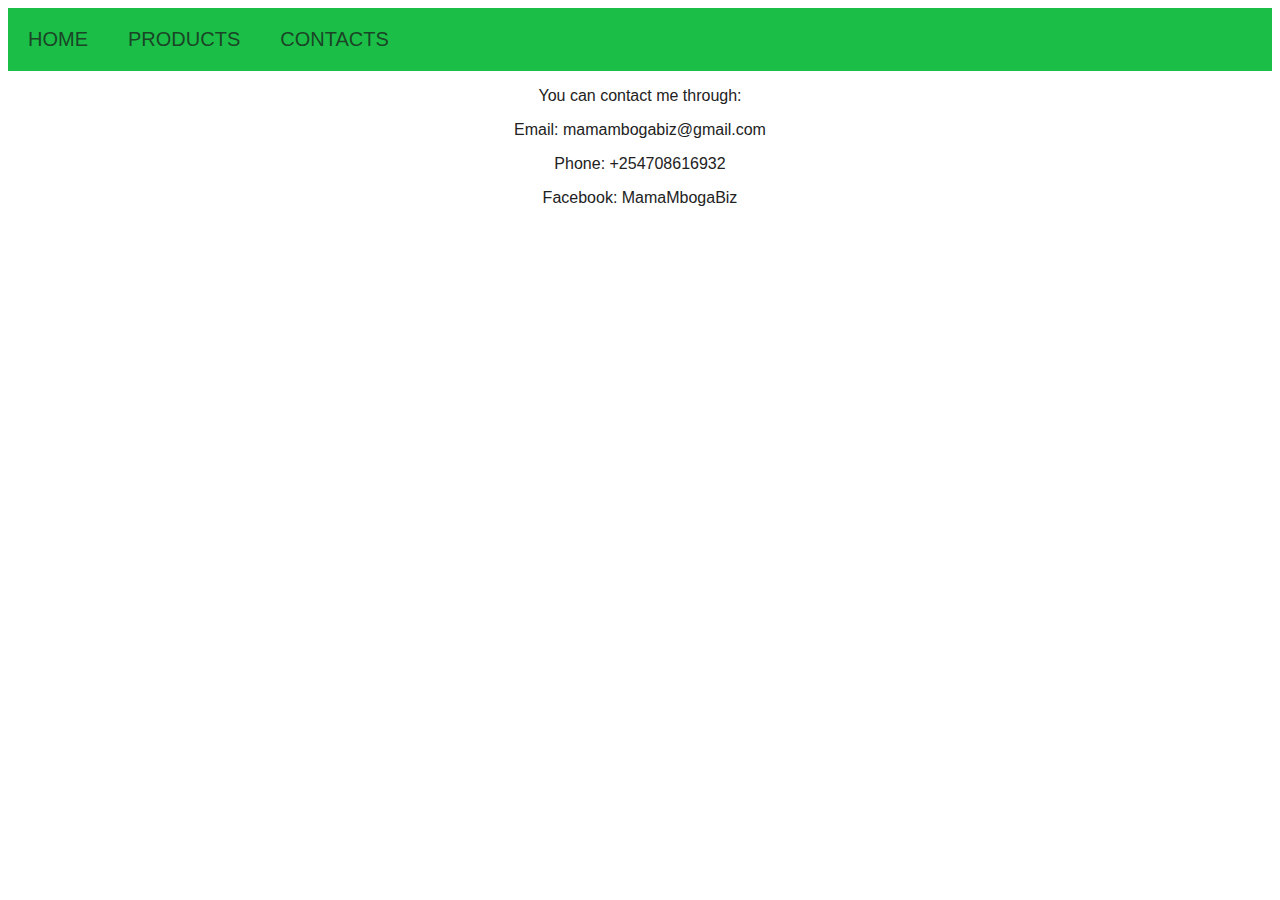
<file: green kiosk/contacts.html>
<html>
<head>
  <meta charset="utf-8">
  <link rel="stylesheet" href="css/index.css">
 
</style>

</head>
<body>


    
    
  <header>
    
    
      <nav>
        <ul>
           <li><a class="home" href="index.html">HOME</a></li>
          <li><a class="products" href="products.html">PRODUCTS</a></li>
           <li><a class="contacts" href="contacts.html">CONTACTS</a></li> 
            
            
            </ul>
            
          </nav>
      
    </header>   
      
   <p>You can contact me through:</p>
<p> Email: mamambogabiz@gmail.com</p>
<p>Phone: +254708616932</p>
<p>Facebook: MamaMbogaBiz</p>


</body>
</html>
</file>
<file: green kiosk/css/index.css>
header{
background-color:  white;
font-color: white;
}

header nav ul{
  max-width: 1200px;
  margin: 0 auto;
  overflow: auto;

}
header nav li{
  list-style: none;
  float: left;
}


header nav ul li a{
  color: #1a4526;
  padding: 20px;
  float:left;
  font-size:20px;
  text-decoration: none;


}
header nav ul li a:hover{
color:white;
}
header nav ul li a:active {
  color: yellow;
}
header nav ul{
  padding:0;
  margin:0;
}

body{
  background-color: white;
  color: #222;
  font-family: Arial, Helvetica,sans-serif;
}
/*start header*/
header{
background-color: #1bbf47;
}
header nav ul{
  max-width: 1200px;
  margin: 0 auto;
  overflow: auto;
}
header nav li{
  list-style: none;
  float: left;
}
header nav ul li a{
  color: #ccc:;
  padding: 20px;
  float:left;
  font-size:20px;
  text-decoration: none;
}

header nav ul li a:hover{
color:white;
}
header nav ul li a:active {
  color: yellow;
}
header nav ul{
  padding:0;
  margin:0;
}
.column img{
  width: 300px;
  height: 300px;
  padding-top: 20px;

}
.column1 img{
  width:300px;
  height:300px;
  padding-top: 20px;
}
.column {
  float: left;
  padding: 20px;
  padding-left: 100px;
}


.row::after {
  content: "";
  clear: both;
  display: table;
}
.column1 {
  float: left;
  padding: 20px;
     padding-left: 100px;
}


.row::after {
  content: "";
  clear: both;
  display: table;
}
h1{
  text-align: center;
 
}
 .heading h2{
padding-top:100px : 
}
button{
  border: none;
  outline: 0;
  padding: 12px;
  color: black;
  background-color:  #1bbf47;
  text-align: center;
  cursor: pointer;
  width: 50%;
  font-size: 18px;
}
p{
  text-align: center;
 
}
 button:hover {
  opacity: 0.7;
  color: white;
}
</file>
